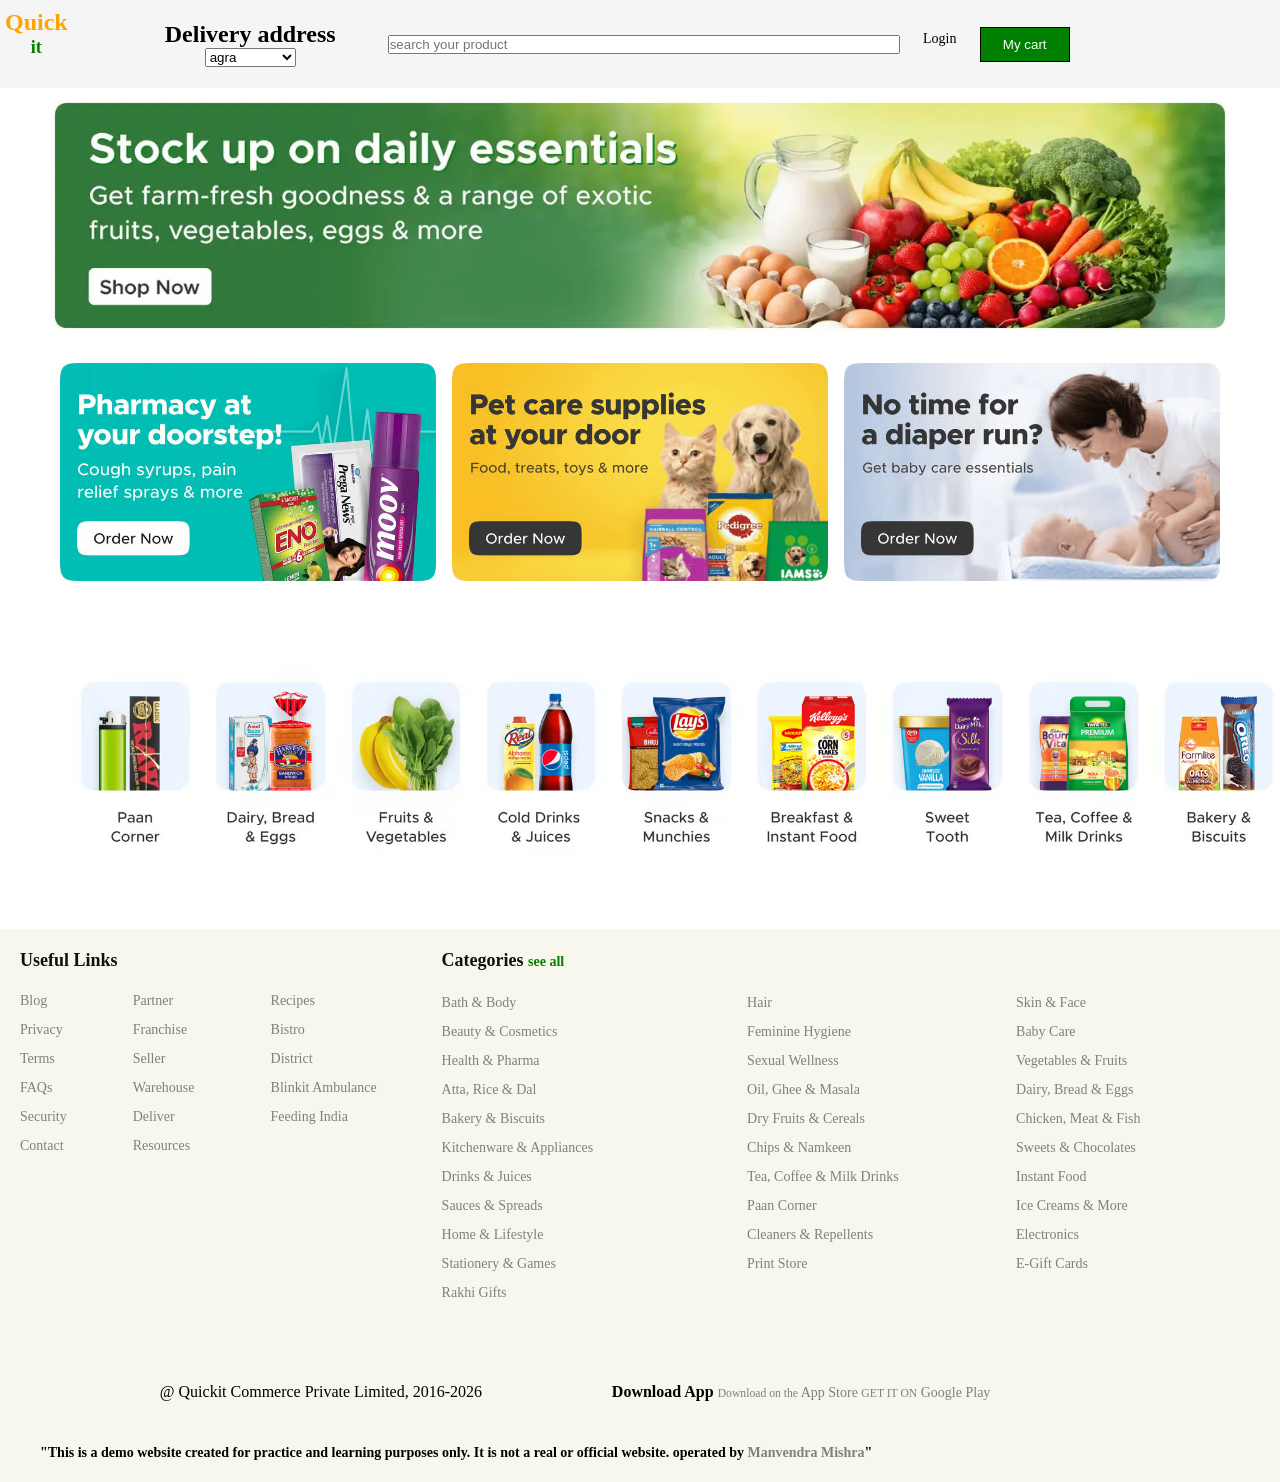
<file: index.html>
<!DOCTYPE html>
<html lang="en">
<head>
    <meta charset="UTF-8">
    <meta name="viewport" content="width=device-width, initial-scale=1.0">
    <title>Document</title>
</head>
<link rel="stylesheet" href="hii.css">
<body>
    <header>
        <div id="ha">
        <h2 style="color: orange;text-align:center ;padding-left: 5px;">Quick</h2>
        <h3 style="color:green;text-align:center;padding-left: 5px;">it</h3></div>
        <div class="loc">
        <bold><h2>Delivery address</h2></bold>
        <select>
            <option>agra</option> 
            <option>mathura</option>
            <option>gla univerty</option>
        </select></div>
        <input  class="sea" style="width: 40%;" placeholder="search your product">
        <a href="proceesing.html" style="width:80px;cursor:pointer;text-align:center;color:black;">Login </a>

        <button style="border: 1px solid black;background-color: green; height: 35px;color: white;width: 90px;cursor: pointer;">My cart</button>
    </header>
    <center>
       <div id="ba"><img src="Frame-1437256605-2-2.webp" style="     width: 100%;
    max-width: 1200px;
    height: auto;
    display: block;
    border-radius: 8px"></div> 
        <div id="bb">
            <img src="pharmacy-WEB.avif">
            <img src="pet_crystal_WEB-1.avif">
            <img src="baby_crystal_WEB-1.avif">
        </div>
        <div id="bc"> 
            <img src="paan-corner_web.avif" id="img">
            <img src="Slice-2_10.avif" id="img" >
            <img src="Slice-3_9.avif"  id="img" >
            <img src="Slice-4_9.avif"  id="img" >
            <img src="Slice-5_4.avif"  id="img" >
            <img src="Slice-6_5.avif"  id="img" >
            <img src="Slice-7_3.avif"  id="img" >
            <img src="Slice-7-1_0.avif"id="img" >
            <img src="Slice-8_4.avif"  id="img" >
            <img src="Slice-10.avif"   id="img" >   
            <img src="Slice-11.avif"   id="img" >   
            <img src="Slice-12.avif"   id="img" >   
            <img src="Slice-13.avif"   id="img" >   
            <img src="Slice-14.avif"   id="img" >   
            <img src="Slice-15.avif"   id="img" >   
            <img src="Slice-16.avif"   id="img" >   
            <img src="Slice-17.avif"   id="img" >   
            <img src="Slice-18.avif"   id="img" >   
            <img src="Slice-19.avif"   id="img" >   
        </div>
    </center>
    

<footer >

    <div class="links">

        
        <div class="useful-links" >
            <h3>Useful Links</h3>

            <div  class="links-grid" >
                <ul>
                    <li><a href="proceesing.html">Blog</a></li>
                    <li><a href="proceesing.html">Privacy</a></li>
                    <li><a href="proceesing.html">Terms</a></li>
                    <li><a href="proceesing.html">FAQs</a></li>
                    <li><a href="proceesing.html">Security</a></li>
                    <li><a href="proceesing.html">Contact</a></li>
                </ul>

                <ul>
                    <li><a href="proceesing.html">Partner</a></li>
                    <li><a href="proceesing.html">Franchise</a></li>
                    <li><a href="proceesing.html">Seller</a></li>
                    <li><a href="proceesing.html">Warehouse</a></li>
                    <li><a href="proceesing.html">Deliver</a></li>
                    <li><a href="proceesing.html">Resources</a></li>
                </ul>

                <ul>
                    <li><a href="proceesing.html">Recipes</a></li>
                    <li><a href="proceesing.html">Bistro</a></li>
                    <li><a href="proceesing.html">District</a></li>
                    <li><a href="proceesing.html">Blinkit Ambulance</a></li>
                    <li><a href="proceesing.html">Feeding India</a></li>
                </ul>
            </div>
        </div>

        
        <div class="Categories" >
            <h3>Categories <a href="proceesing.html" style="color: green;">see all</a></h3>

            <div class="categories-grid">
                <ul>
                    <li>Bath & Body</li>
                    <li>Beauty & Cosmetics</li>
                    <li>Health & Pharma</li>
                    <li>Atta, Rice & Dal</li>
                    <li>Bakery & Biscuits</li>
                    <li>Kitchenware & Appliances</li>
                    <li>Drinks & Juices</li>
                    <li>Sauces & Spreads</li>
                    <li>Home & Lifestyle</li>
                    <li>Stationery & Games</li>
                    <li>Rakhi Gifts</li>
                </ul>

                <ul>
                    <li>Hair</li>
                    <li>Feminine Hygiene</li>
                    <li>Sexual Wellness</li>
                    <li>Oil, Ghee & Masala</li>
                    <li>Dry Fruits & Cereals</li>
                    <li>Chips & Namkeen</li>
                    <li>Tea, Coffee & Milk Drinks</li>
                    <li>Paan Corner</li>
                    <li>Cleaners & Repellents</li>
                    <li>Print Store</li>
                </ul>

                <ul>
                    <li>Skin & Face</li>
                    <li>Baby Care</li>
                    <li>Vegetables & Fruits</li>
                    <li>Dairy, Bread & Eggs</li>
                    <li>Chicken, Meat & Fish</li>
                    <li>Sweets & Chocolates</li>
                    <li>Instant Food</li>
                    <li>Ice Creams & More</li>
                    <li>Electronics</li>
                    <li>E-Gift Cards</li>
                </ul>
            </div>
        </div>

    </div>

    
    <div class="footer-bottom">

        <p>
            @ Quickit Commerce Private Limited, 2016-2026
        </p>

        <div >
            <strong>Download App</strong>

            <a href="proceesing.html"">
                <i ></i>
                <span>
                    <small>Download on the</small>
                    App Store
                </span>
            </a>

            <a href="proceesing.html" ">
                <i></i>
                <span>
                    <small>GET IT ON</small>
                    Google Play
                </span>
            </a>
        </div>

        <div clas="socials">
            <a href="proceesing.html" aria-label="Facebook"><i"></i></a>
            <a href="proceesing.html" aria-label="X"><i></i></a>
            <a href="proceesing.html" aria-label="Instagram"><i></i></a>
            <a href="proceesing.html" aria-label="LinkedIn"><i></i></a>
            <a href="proceesing.html" aria-label="Threads"><i></i></a>
        </div>

    </div>

    
    <p class="disclaimer" >
       <b > "This is a demo website created for practice and learning purposes only. It is not a real or official website.  operated by  <a href="https://portfolio-green-five-34.vercel.app"> Manvendra Mishra</a>"</b>
    </p>
</footer>



</body>
</html>
</file>
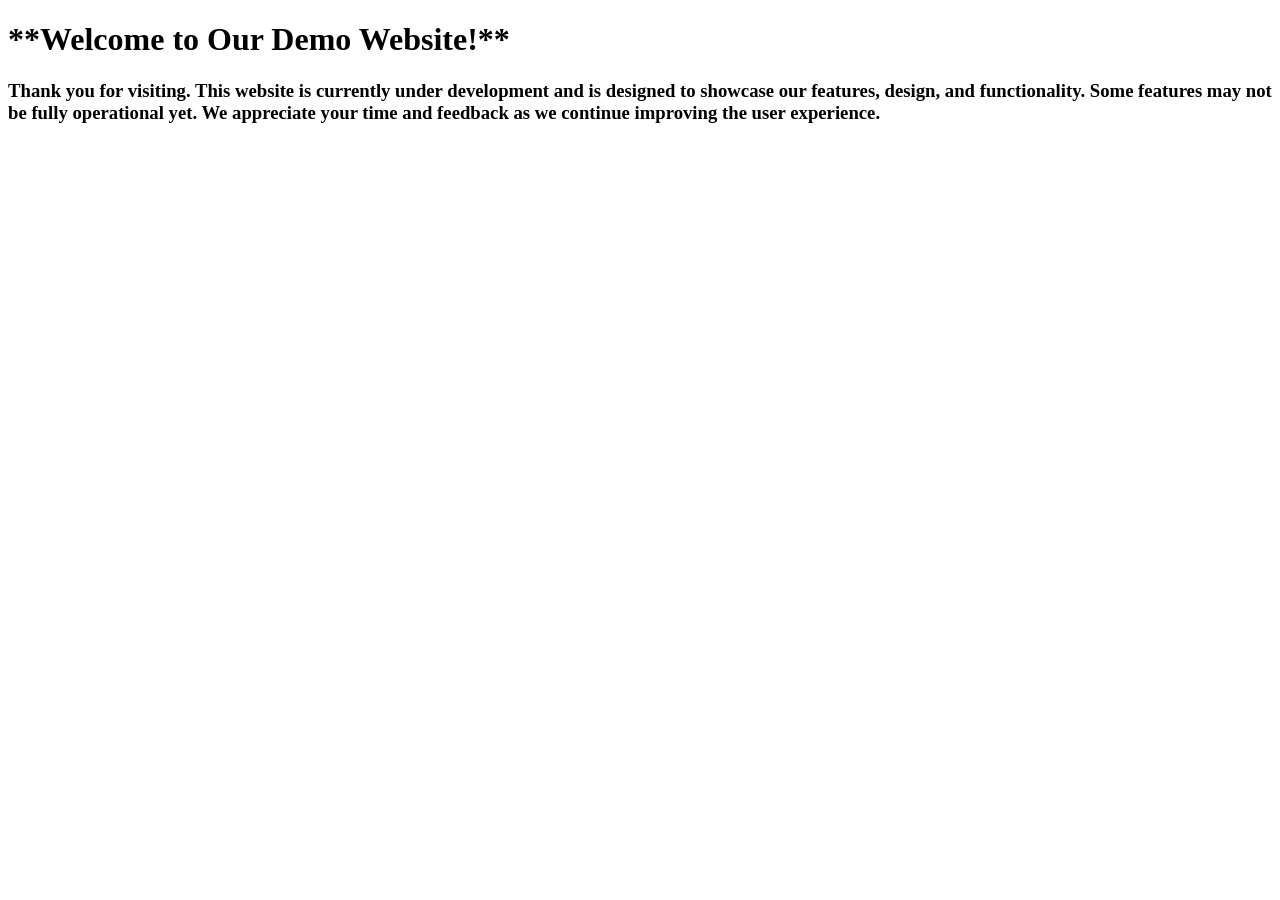
<file: proceesing.html>
<!DOCTYPE html>
<html lang="en">
<head>
    <meta charset="UTF-8">
    <meta name="viewport" content="width=device-width, initial-scale=1.0">
    <title>Document</title>
</head>
<body>
   <h1>**Welcome to Our Demo Website!**<br></h1>

<h3>Thank you for visiting. This website is currently under development and is designed to showcase our features, design, and functionality. Some features may not be fully operational yet.

We appreciate your time and feedback as we continue improving the user experience.</h3> 
</body>
</html>
</file>
<file: hii.css>
*{
    margin: 0;
    padding: 0;
    box-sizing: border-box;
    max-width: 100%;
}
header{
    display: flex;
    text-align: center;
    background-color:  whitesmoke;
    width: 100%;
    height: 88px;
    align-items:center;
}
.loc{
        width: 320px;
        padding-left: 45px;

}


#bb{
    display: grid;
    grid-template-columns: repeat(3, 1fr);
    gap: 16px;
    max-width: 1200px;
    margin: 20px auto;
    padding: 0 20px;
}
#bc{
    overflow-x: scroll;
    flex-wrap: nowrap;
    display: flex;
    width: 100%;
     padding: 5%;

}

#img{
    height: 200px;
}
footer {
    display: flex;
    justify-content: space-between;
    flex-wrap: wrap;
    padding: 20px;
    background: rgb(247, 247, 237);
    width: 100%;
}
a {
    color: gray;
    text-decoration: none;
    font-size: 14px;
    margin-bottom: 10px;
}
h3 {
    font-size: 18px;
    font-weight: 700;
    line-height: 22px;
    margin-bottom: 22px;
    color: #111;
}
.links {
    display: grid;
grid-template-columns: 34% 66%;
    width: 23%;
     width: 100%;
    padding: 0 0 38px;
}
.useful-links {
    padding-left: 0;
    padding-right: 20px;
}
.links-grid {
    display: grid;
    grid-template-columns: 1fr 1.25fr 1.5fr;
    column-gap: 12px;
}
ul {
    list-style: none;
}
li {
    color: #808080;
    font-size: 14px;
    line-height: 16px;
    font-weight: 400;
    margin-bottom: 13px;
    white-space: normal;
overflow-wrap: anywhere;
    cursor: pointer;
}
 
.categories {
    width: 100%;
}
.categories-grid {
    display: grid;
    grid-template-columns: 1.15fr 1fr 1fr;
    column-gap: 25px;
    width: 100%;
}
.footer-bottom {
    width: 100%;
    height: 80px;
    display: flex;
    align-items: center;
    justify-content: space-evenly;
    padding: 10px 25px;
    gap: 15px;
}

.p {
    font-size: 12px;
    color: #808080;
    white-space: nowrap;
}

.socials {
    display: flex;
    align-items: center;
    gap: 22px;
}
.socials a {
    width: 40px;
    height: 40px;
    background: #222;
    color: #fff;
    border-radius: 50%;
    display: flex;
    align-items: center;
    justify-content: center;
    text-decoration: none;
    font-size: 20px;
    font-weight: bold;
    flex-shrink: 0;
}
 .disclaimer {
    padding: 12px 12px 0;
    font-size: 14px;
    line-height: 18px;
    font-weight: 400;
    padding-left: 20px;
display: block;
width: 100%;
 }
@media (min-width:100px) and (max-width: 900px) {
  header {
        display: grid;
        grid-template-columns: 1fr 1fr;
        align-items: center;
        width: 100%;
        height: auto;
        margin: 0;
        gap: 8px 12px;
padding: 10px 12px;
        background-color: whitesmoke;
    }
    .sea{
        width:100%;
    grid-column: 1 / -1;
    min-width: 0;
}
header .sea input {
    width: 100%;
}
    /* Row 1: Name and delivery address */
    header .name {
        grid-column: 1;
        grid-row: 1;
        text-align: left;
        min-width: 0;
    }

    header .loc {
        grid-column: 2;
        grid-row: 1;
        width: 100%;
        max-width: 100%;
        padding: 0;
        text-align: right;
        min-width: 0;
    }

    /* Row 2: Search bar */
    header input {
        grid-column: 1 / -1;
        grid-row: 2;
        width: 100%;
        min-width: 0;
        height: 42px;
        padding: 0 12px;
        border: 1px solid #ddd;
        border-radius: 6px;
        box-sizing: border-box;
    }

    /* Row 3: Login and My Cart */
    header .login {
        grid-column: 1;
        grid-row: 3;
    }

    header .cart {
        grid-column: 2;
        grid-row: 3;
    }

    header .login,
    header .cart {
        display: flex;
        align-items: center;
        justify-content: center;
        gap: 8px;
        width: 100%;
        min-width: 0;
        min-height: 42px;
        padding: 8px;
        text-align: center;
        box-sizing: border-box;
    }
    .links {
        grid-template-columns: minmax(0, 1fr);
          display: flex;
        flex-direction: column;
        gap: 25px;
    }

    .links-grid {
        grid-template-columns: repeat(3, minmax(0, 1fr));
    }

    .categories-grid {
        gap: 12px;
    }

    #img {
        height: 160px;
    }
    

    .useful-links,
    .categories {
        width: 100%;
    }
}
}
</file>
